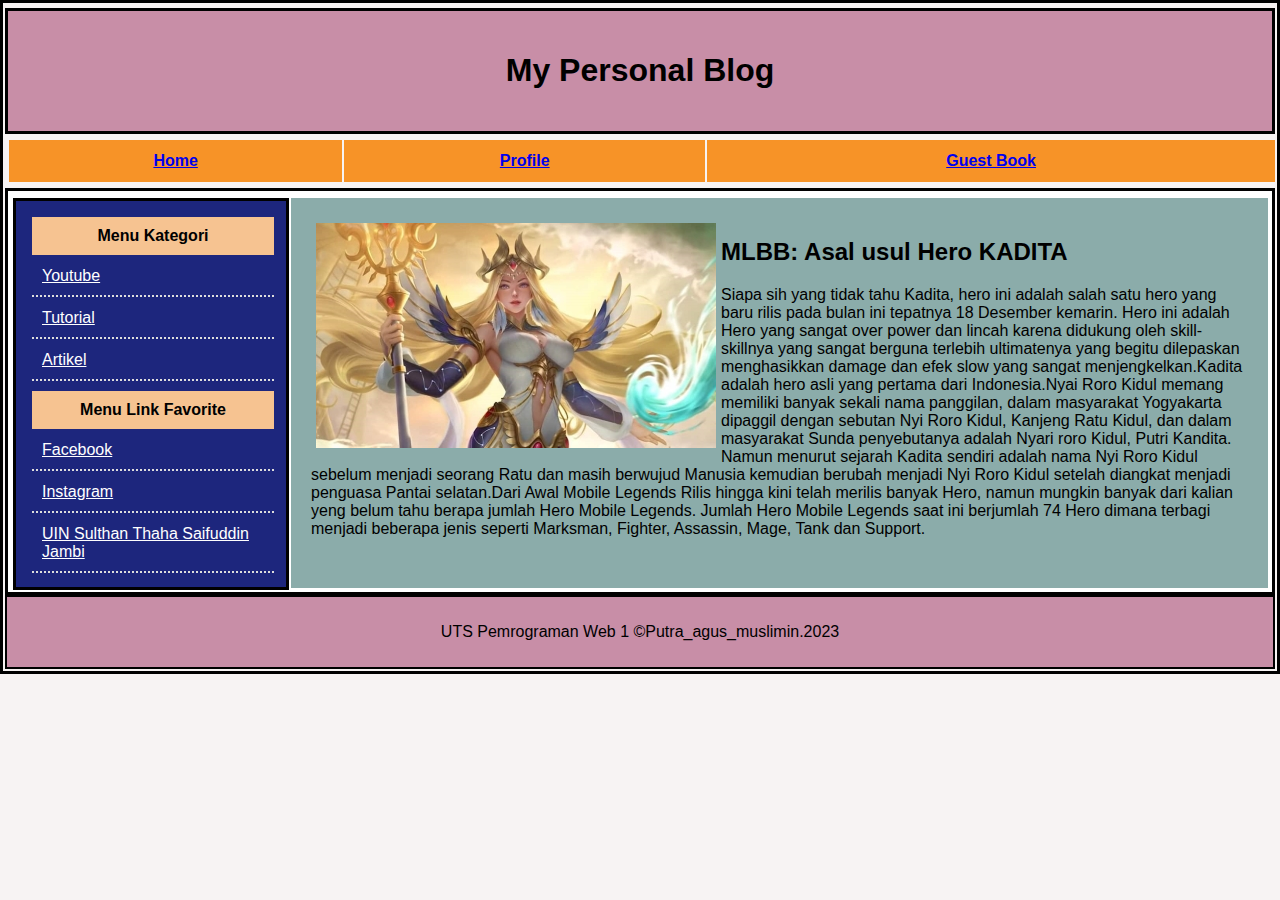
<file: index.html>
<!DOCTYPE html>
<html>
  <head>
    <title>Blog Pribadi</title>
    <link rel="stylesheet" type="text/css" href="style.css" />
  </head>
  <body>
    <header>
      <h1>My Personal Blog</h1>
    </header>
    <div class="menu">
      <table>
        <tr>
          <th><a href="#">Home</a></th>
          <th><a href="profil.html">Profile</a></th>
          <th><a href="#">Guest Book</a></th>
        </tr>
      </table>
    </div>

    <div class="container">
      <div class="sidebar">
        <table>
          <tr>
            <th>Menu Kategori</th>
          </tr>
          <tr>
            <td>
              <a href="https://www.youtube.com/channel/UC7Pum7ypUDfpxEqgt1tA-UQ"
                >Youtube</a
              >
            </td>
          </tr>
          <tr>
            <td><a href="#">Tutorial</a></td>
          </tr>
          <tr>
            <td>
              <a
                href="https://gamebrott.com/4-fakta-kadita-hero-mobile-legends-hero-asli-indonesia-100"
                >Artikel</a
              >
            </td>
          </tr>
        </table>

        <table>
          <tr>
            <th>Menu Link Favorite</th>
          </tr>

          <tr>
            <td>
              <a href="https://web.facebook.com/profile.php?id=100040803668838"
                >Facebook</a
              >
            </td>
          </tr>
          <tr>
            <td>
              <a href="https://www.instagram.com/_ptragsmslmn/">Instagram</a>
            </td>
          </tr>
          <tr>
            <td><a href="#">UIN Sulthan Thaha Saifuddin Jambi</a></td>
          </tr>
        </table>
      </div>

      <div class="content">
        <img src="counter-aldous-kadita.jpg" alt="Gambar Berita" />
        <h2>MLBB: Asal usul Hero KADITA</h2>
        <div class="news">
          <p>
            Siapa sih yang tidak tahu Kadita, hero ini adalah salah satu hero
            yang baru rilis pada bulan ini tepatnya 18 Desember kemarin. Hero
            ini adalah Hero yang sangat over power dan lincah karena didukung
            oleh skill-skillnya yang sangat berguna terlebih ultimatenya yang
            begitu dilepaskan menghasikkan damage dan efek slow yang sangat
            menjengkelkan.Kadita adalah hero asli yang pertama dari
            Indonesia.Nyai Roro Kidul memang memiliki banyak sekali nama
            panggilan, dalam masyarakat Yogyakarta dipaggil dengan sebutan Nyi
            Roro Kidul, Kanjeng Ratu Kidul, dan dalam masyarakat Sunda
            penyebutanya adalah Nyari roro Kidul, Putri Kandita. Namun menurut
            sejarah Kadita sendiri adalah nama Nyi Roro Kidul sebelum menjadi
            seorang Ratu dan masih berwujud Manusia kemudian berubah menjadi Nyi
            Roro Kidul setelah diangkat menjadi penguasa Pantai selatan.Dari
            Awal Mobile Legends Rilis hingga kini telah merilis banyak Hero,
            namun mungkin banyak dari kalian yeng belum tahu berapa jumlah Hero
            Mobile Legends. Jumlah Hero Mobile Legends saat ini berjumlah 74
            Hero dimana terbagi menjadi beberapa jenis seperti Marksman,
            Fighter, Assassin, Mage, Tank dan Support.
          </p>
        </div>
      </div>
    </div>

    <footer>
      <p>UTS Pemrograman Web 1 &copy;Putra_agus_muslimin.2023</p>
    </footer>
  </body>
</html>
</file>
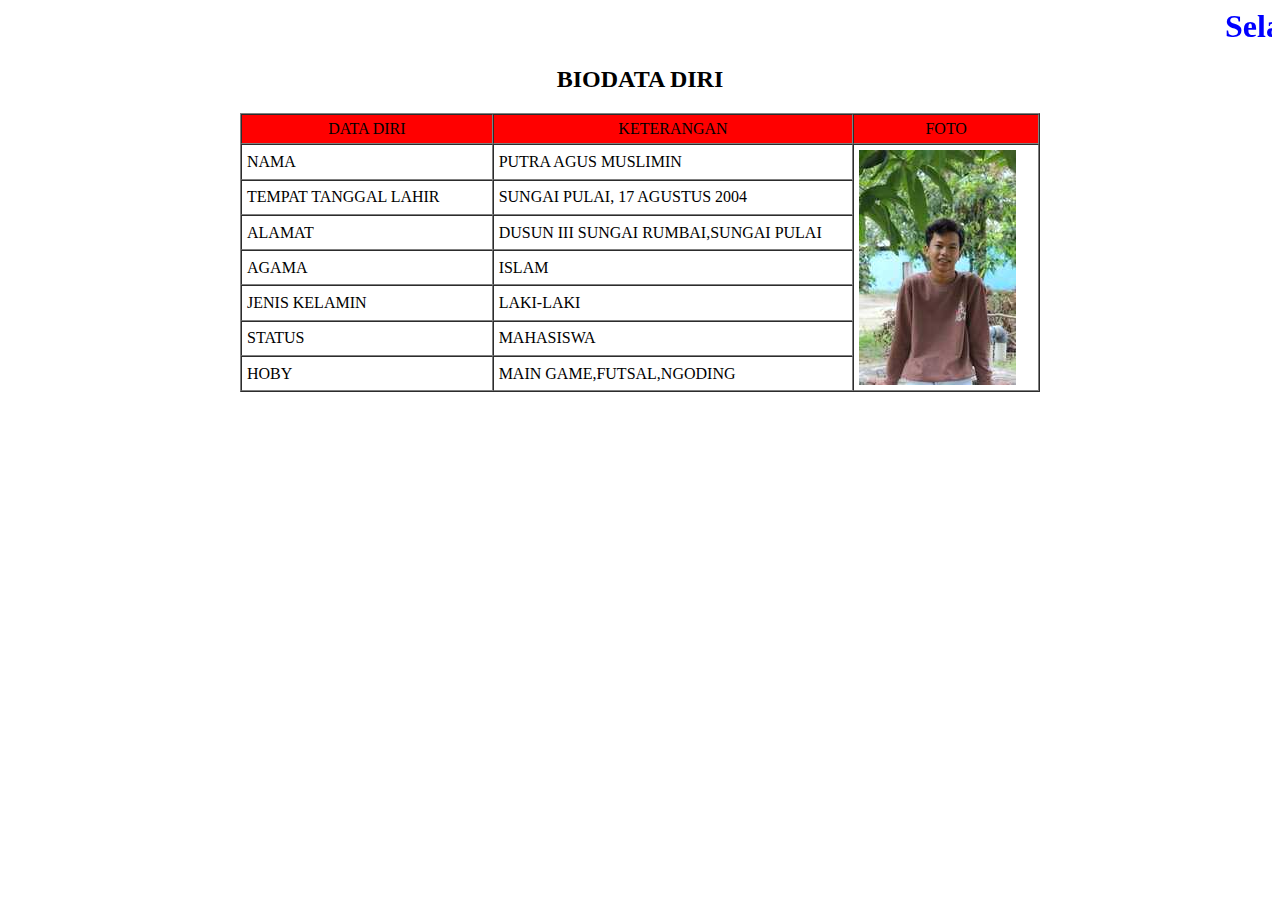
<file: profil.html>
<html>
	<head>
		<title>My puterrr</title>
	</head>

<body>
<h1><font color="blue"><marquee>Selamat Datang di website pribadiku
</marquee></font></h1>

<h2 align="center"> BIODATA DIRI</H2>
<table border="1" cellspacing="0" align="center" cellpadding="5" width="800">
	<tr align="center" bgcolor="red">
		<td>DATA DIRI</td>
		<td>KETERANGAN</td>
		<td>FOTO</td>
	</tr>	
	<tr>
		<td width="500">NAMA</td>
		<td width="600" >PUTRA AGUS MUSLIMIN</td>
		<td width="200"rowspan="7"><img src="putra.jpg"></td>
	</tr>
	<tr>
		<td>TEMPAT TANGGAL LAHIR</td>
		<td>SUNGAI PULAI, 17 AGUSTUS 2004</td>
	</tr>
	<tr>
		<td>ALAMAT</td>
		<td>DUSUN III SUNGAI RUMBAI,SUNGAI PULAI</td>
	</tr>
	<tr>
		<td>AGAMA</td>
		<td>ISLAM</td>
	</tr>
	<tr>
		<td>JENIS KELAMIN</td>
		<td>LAKI-LAKI</td>
	</tr>
	<tr>
		<td>STATUS</td>
		<td>MAHASISWA</td>
	</tr>
	<tr>
		<td>HOBY</td>
		<td>MAIN GAME,FUTSAL,NGODING</td>
	</tr>

</body>
</html>
</file>
<file: style.css>
body {
  font-family: Arial, sans-serif;
  margin: 0;
  padding: 0;
  background-color: #f7f3f3;
  border: 3px solid;
}

header {
  background-color: #c88ea7;
  padding: 20px;

  border: 3px solid;
  margin-top: 5px;
  margin-left: 2px;
  margin-right: 2px;
  text-align: center;
}

.menu table tr th {
  background-color: #f79327;
  padding: auto;
  margin: auto;
}

.container {
  display: flex;
  justify-content: center;
  background-color: #ffff;
  padding: 2px;
  margin-top: 2px;
  margin-left: 2px;
  margin-right: 2px;
  border: 3px solid;
}

.sidebar {
  width: 250px;
  height: 500%;
  border: 3px solid;
  margin-left: 3px;
  margin-top: 5px;
  padding: 10px;
  background-color: #1d267d;
}

.content {
  flex: 1;
  margin-left: 2px;
  margin-top: 5px;
  margin-right: 2px;
  margin-bottom: 2px;
  padding: 20px;
  background-color: #8bacaa;
}

h3 {
  margin-top: 0;
}

table {
  width: 100%;
  height: 50px;
  padding: 2px;
  margin-top: 2px;
  margin-left: 2px;
  margin-right: 5px;
}

th {
  background-color: #f6c391;
  padding: 10px;
}

tr,
td {
  padding: 10px;
  border-bottom: 2px dotted #ddd;
}

tr td a {
  color: #ffff;
}
img {
  align-items: center;
  float: left;
  margin: 5px;
}
.news img {
  width: 700%;
  max-width: 200px;

  height: auto;
  align-items: center;
}

footer {
  background-color: #c88ea7;
  color: rgb(0, 0, 0);
  padding: 10px;
  margin-left: 2px;
  margin-right: 2px;
  margin-bottom: 2px;
  border: 2px solid;
  text-align: center;
}
</file>
